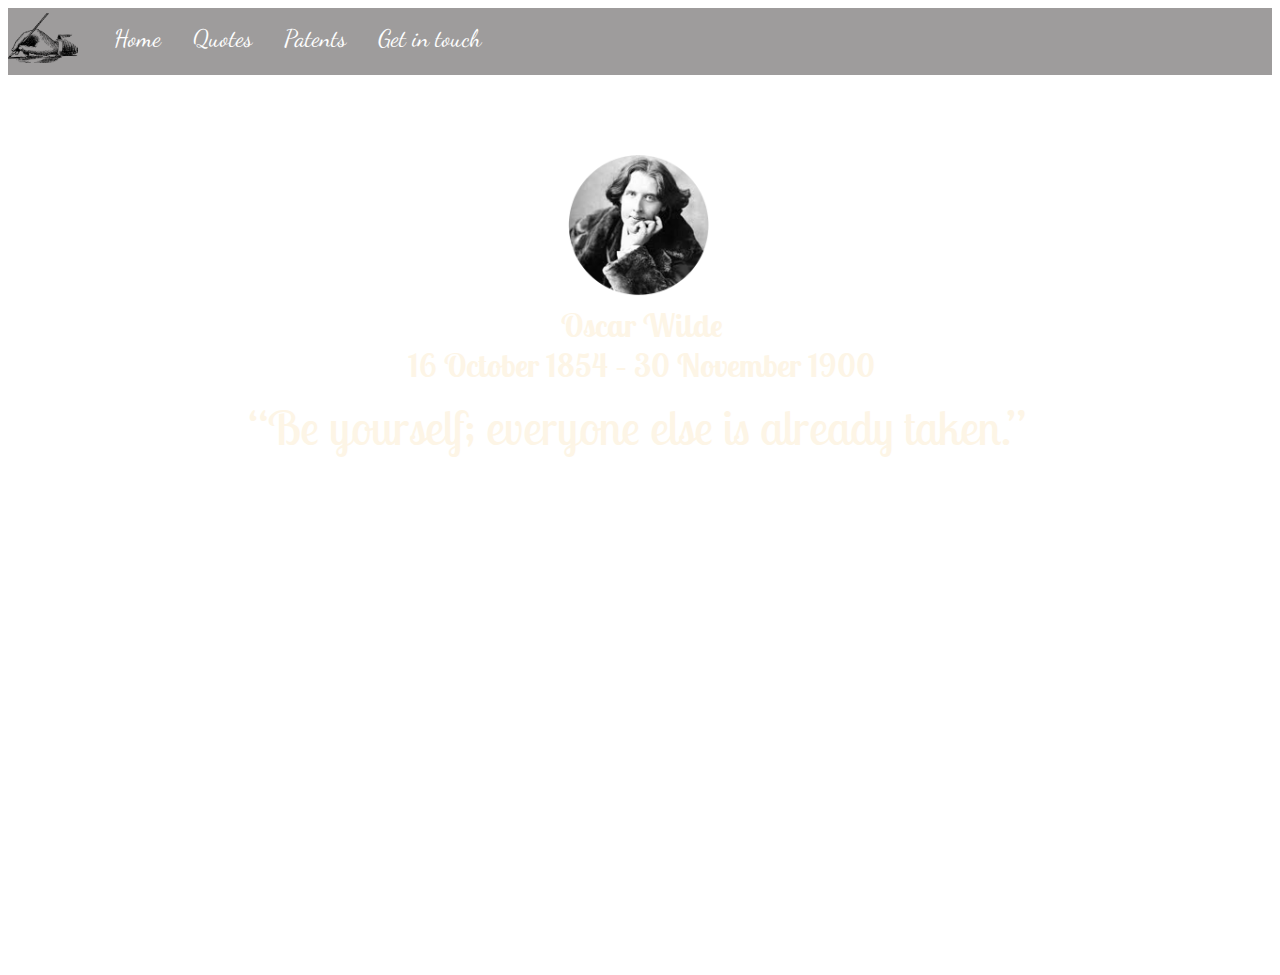
<file: Oscar Wilde/index.html>
<!DOCTYPE html>
<html>
<head>
	<title>Oscar Wilde</title>
	<link rel="stylesheet" type="text/css" href="style.css">
	<link href="https://fonts.googleapis.com/css2?family=Dancing+Script:wght@500&display=swap" rel="stylesheet">
	<link href="https://fonts.googleapis.com/css2?family=Lobster+Two&display=swap" rel="stylesheet">
</head>
<body>

<ul>
	<li><img class="logo" src="pngwing.com.png"></li>
  <li><a class="active" href="#home">Home</a></li>
  <li><a href="#quotes">Quotes</a></li>
  <li><a href="#patents">Patents</a></li>
  <li><a href="#contact">Get in touch</a></li>
</ul>

<div class="hero-image">
	<div class="Oscar">
	<!--<img src="https://www.pngfind.com/pngs/m/172-1724525_org-oscar-wilde-oscar-wilde-hd-png-download.png" width="30%" height="30%">-->
	<img src="kisspng-oscar-wilde-the-importance-of-being-earnest-the-ha-oscar-wilde-5b3d0afcad6f71.5734977015307271647104.png" width="20%" height="20%">
</div>
<div class="Titel">
	<h1>Oscar Wilde <br>
	16 October 1854 – 30 November 1900</h1>

</div>
<div id="quote">
	<p>“Be yourself; everyone else is already taken.”</p>
</div>
</div>


</body>
</file>
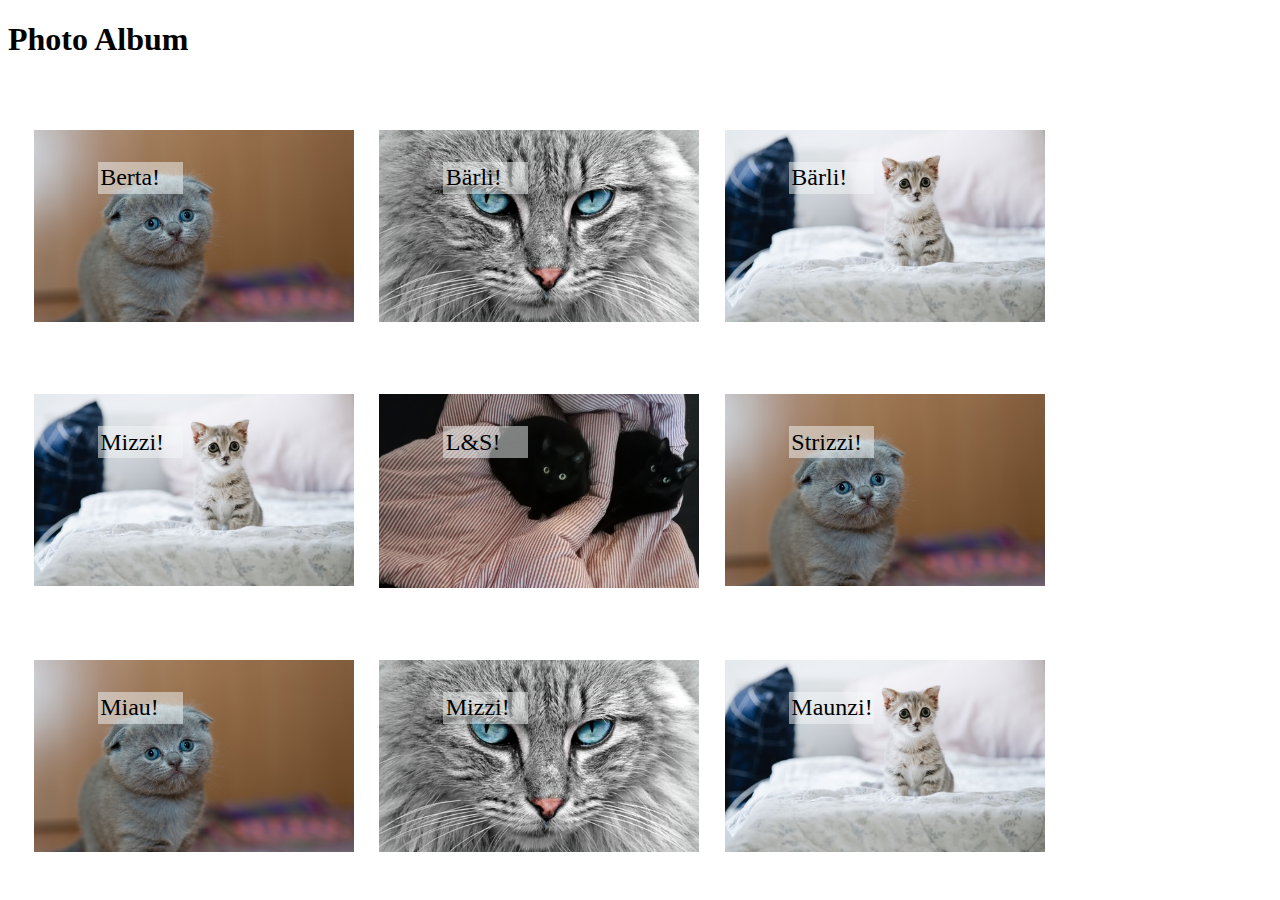
<file: album.html>
<!DOCTYPE html>
<html lang="en">
<head>
    <meta charset="UTF-8">
    <meta name="viewport" content="width=device-width, initial-scale=1.0">
    <link rel="stylesheet" type="text/css" href="style-album.css">
    <title>Album</title>
    <!--Create a photo-album with at least 3 different breakpoints for a responsive design, aimed at smart phones, tablets and laptops. 
Apply a suitable design approach for images, fonts and similar depending on the devices you are designing your photo album for. 
Don’t forget to use a fluid layout (e.g. percentage for font-size).
You can choose to use plain CSS or to apply what you learned today in SCSS. -->
</head>

<h1>Photo Album</h1>

    <div class="container1">
        <div>
            <p class="title">Berta!</p>
        <img class="img" src="/cat-img/cat1.jpg" alt="cat">
        </div>
        <div>
            <p class="title">Bärli!</p>
            <img class="img" src="/cat-img/cat2.jpg" alt="cat">
        </div>
        <div>
            <p class="title">Bärli!</p>
            <img class="img" src="/cat-img/cat3.jpg" alt="cat">
        </div>
    </div>

    <div class="container2">
        <div>
        <p class="title">Mizzi!</p>
        <img class="img" src="/cat-img/cat3.jpg" alt="cat">
    </div>
    <div>
        <p class="title">L&S!</p>
        <img class="img" src="/cat-img/cat2a.jpg" alt="cat">
    </div>
    <div>
        <p class="title">Strizzi!</p>
        <img class="img" src="/cat-img/cat1.jpg" alt="cat">
    </div>
    </div>

    <div class="container3">
        <div>
            <p class="title">Miau!</p>
            <img class="img" src="/cat-img/cat1.jpg" alt="cat">
        </div>
        <div>
            <p class="title">Mizzi!</p>
            <img class="img" src="/cat-img/cat2.jpg" alt="cat">
        </div>
        <div>
            <p class="title">Maunzi!</p>
            <img class="img" src="/cat-img/cat3.jpg" alt="cat">
        </div>
    </div>

   <!-- <img class="img" src="img/media.media.0125e3d0-e8f1-4bc5-b8d0-5cc4c4992e70.original1024.jpg" alt="Amanda Palmer"> -->
</div>

<body>
    
</body>
</html>
</file>
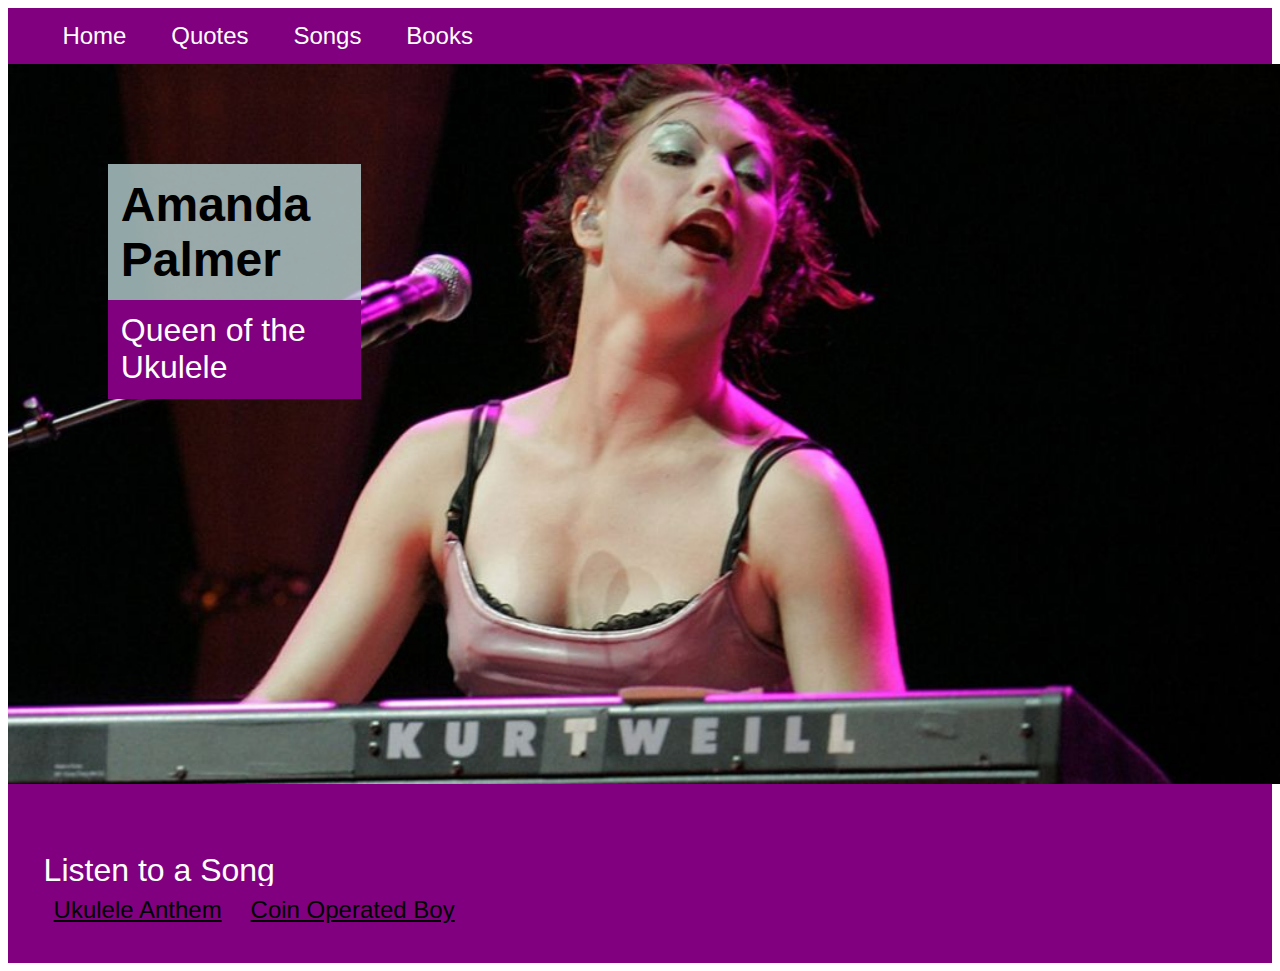
<file: tribute.html>
<!DOCTYPE html>
<html lang="en">
<head>
    <meta charset="UTF-8">
    <meta name="viewport" content="width=device-width, initial-scale=1.0">
    <link rel="stylesheet" type="text/css" href="style-tribute.css">
    <title>Tribute to Amanda Palmer</title>
</head>
<body>

    <body>

        <header>
            <div>
                <nav>
                    <ul>	
                    <li><a class="navlink" href="">Home</a></li>
                    <li><a class="navlink" href="">Quotes</a></li>
                      <li><a class="navlink" href="">Songs</a></li>
                     <li><a class="navlink" href="">Books</a></li>
                     </ul>
                </nav>
            </div>
        </header>

        <div class="container">
            <div class="title">
                <h1>Amanda Palmer</h1>
                <p class="subtitle">Queen of the Ukulele</p>
            </div>
           <!-- <img class="img" src="img/media.media.0125e3d0-e8f1-4bc5-b8d0-5cc4c4992e70.original1024.jpg" alt="Amanda Palmer"> -->
        </div>

        <div class="songs">
            <ul class="linklist">
                <p>Listen to a Song</p>
                <a class="link" href="https://youtu.be/njDQsQpFIqA?t=27" target="_blank">Ukulele Anthem</a>
                <a class="link" href="https://youtu.be/j4gPZPKJc0s" target="_blank">Coin Operated Boy</a>
            </ul>
        </div>
        
</body>
</html>
</file>
<file: Oscar Wilde/style.css>
ul {
  list-style-type: none;
  margin: 0;
  padding: 0;
  overflow: hidden;
  background-color:#9E9C9C;
  height: 4.2em;
}

li {
  float: left;
}

li a {
  display: block;
  color: white;
  text-align: center;
  padding: 16px 16px;
  text-decoration: none;
  font-size: 1.5em;
  font-family: 'Dancing Script', cursive;
}

li a:hover {
  background-color: #111;
}

.logo {
    display: inline-block;
    vertical-align: top;
    width: 70px;
    height: 50px;
    margin-right: 20px;
    margin-top: 5px; 
    }

    body, html {
    height: 100%;
}

/* The hero image */
.hero-image {
  background-image:  url("https://download.hipwallpaper.com/desktop/1600/900/64/8/sM1H5o.jpg");

  /* Set a specific height */
  height: 100%;

  /* Position and center the image to scale nicely on all screens */
  background-position: center;
  background-repeat: no-repeat;
  background-size: cover;
  position: relative;
}
.Oscar{
  display: flex;
  justify-content: flex-start;
  padding-left: 35em;
  padding-top: 5em;
}
.Titel{
  font-family: 'Lobster Two', cursive;
  color: #FDF5E6;
  position: absolute;
  top: 13em;
  left: 25em;
  text-align: center;
}
#quote{
  font-family: 'Lobster Two', cursive;
  color: #FDF5E6;
  position: absolute;
  top: 5.7em;
  left: 5em;
  text-align: center;
  font-size: 3em;
  
}
</file>
<file: style-album.css>
h1 {
  font: Arial;
  color: black; }

.container1, .container2, .container3 {
  display: flex;
  flex-direction: row;
  width: 80%;
  padding: 2vh 2vw;
  object-fit: cover;
  justify-content: space-between; }

.title {
  width: 25%;
  margin: 0;
  position: relative;
  top: 5vw;
  left: 5vw;
  font-size: 1.5rem;
  background-color: rgba(243, 247, 247, 0.5);
  padding: 0.2vw; }

.title1 > p {
  display: inline-block;
  margin: 0;
  padding: 1vw;
  font-family: Arial;
  font-size: 1rem;
  color: black; }

.img {
  max-width: 60rem; }

.img {
  max-width: 40rem; }

.img {
  max-width: 20rem; }

/*# sourceMappingURL=style-album.css.map */
</file>
<file: style-tribute.css>
nav ul {
  list-style-type: none;
  margin: 0;
  padding-left: 2vw;
  overflow: hidden;
  background-color: purple; }

nav li {
  float: left;
  padding-left: 1vw;
  font-size: 1.5em; }

nav li a {
  display: block;
  color: white;
  font-family: Arial;
  text-align: center;
  padding: 14px 16px;
  text-decoration: none; }

nav li a:hover {
  color: black; }

nav li a:visited {
  color: white; }

.title {
  width: 20%;
  margin: 0;
  position: relative;
  top: 100px;
  left: 100px; }

.title > h1 {
  display: inline-block;
  background-color: rgba(183, 209, 209, 0.8);
  margin: 0;
  padding: 1vw;
  font-family: Arial;
  font-size: 3rem;
  color: black; }

.subtitle {
  margin: 0;
  padding: 1vw; }

.container {
  display: inline-block;
  width: 100%;
  height: 45rem;
  background-image: url("img/media.media.0125e3d0-e8f1-4bc5-b8d0-5cc4c4992e70.original1024.jpg");
  background-repeat: no-repeat;
  background-size: 100vw;
  padding-right: 1vw; }

.songs {
  display: block;
  padding: 2vw 2vw;
  max-width: 100vw;
  max-height: 10vw;
  background-color: purple; }

.songs, p {
  font-family: Arial;
  color: white;
  font-size: 2rem;
  margin: 0;
  background-color: purple; }

.songs > p, a {
  font-family: Arial;
  font-size: 1.5rem;
  background-color: purple; }

.linklist {
  font-family: Arial;
  padding: 10px;
  list-style-type: none; }

.linklist a {
  font-family: Arial;
  padding: 10px;
  list-style-type: none;
  color: black; }

a:hover {
  color: black; }

a:visited {
  color: white; }

/*# sourceMappingURL=style-tribute.css.map */
</file>
